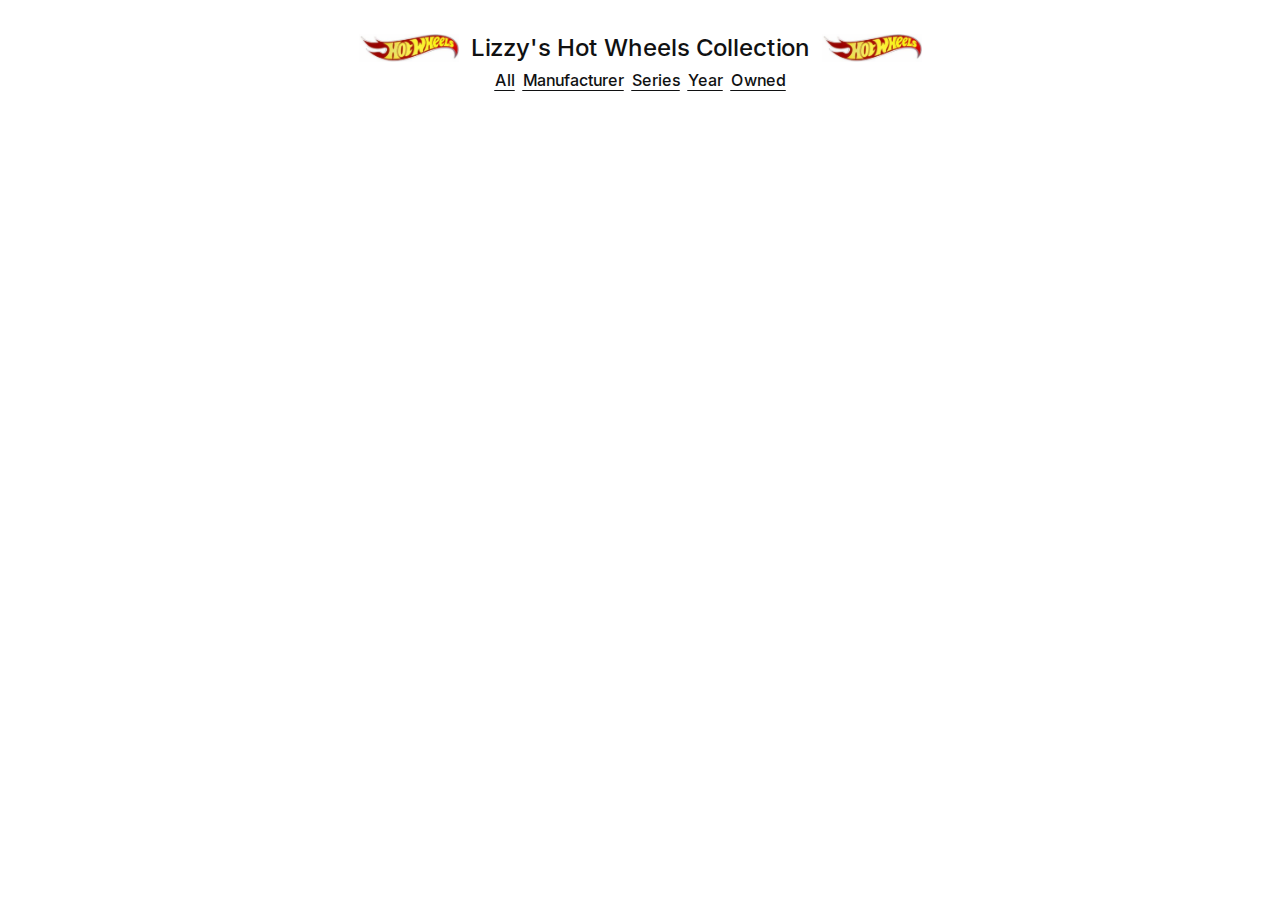
<file: owned.html>
<!DOCTYPE html><html lang="en"><head><meta charSet="utf-8"/><meta name="viewport" content="width=device-width"/><title class="jsx-698158664">Lizzy&#x27;s hotwheels</title><meta name="next-head-count" content="3"/><link rel="preload" href="/_next/static/media/684e5662d94c69e1.p.woff2" as="font" type="font/woff2" crossorigin="anonymous"/><link rel="preload" href="/_next/static/media/035951aefad7b653.p.woff2" as="font" type="font/woff2" crossorigin="anonymous"/><link rel="preload" href="/_next/static/media/a34f9d1faa5f3315.p.woff2" as="font" type="font/woff2" crossorigin="anonymous"/><link rel="preload" href="/_next/static/media/55f9d8744277143a.p.woff2" as="font" type="font/woff2" crossorigin="anonymous"/><link rel="preload" href="/_next/static/media/2b419e8fb2fec4ad.p.woff2" as="font" type="font/woff2" crossorigin="anonymous"/><link rel="preload" href="/_next/static/media/886f446b96dc7734.p.woff2" as="font" type="font/woff2" crossorigin="anonymous"/><link rel="preload" href="/_next/static/media/e693e841d50dcf2f.p.woff2" as="font" type="font/woff2" crossorigin="anonymous"/><link rel="preload" href="/_next/static/css/beaf59ea0e1bd253.css" as="style"/><link rel="stylesheet" href="/_next/static/css/beaf59ea0e1bd253.css" data-n-g=""/><noscript data-n-css=""></noscript><script defer="" nomodule="" src="/_next/static/chunks/polyfills-c67a75d1b6f99dc8.js"></script><script src="/_next/static/chunks/webpack-458a33870370ce16.js" defer=""></script><script src="/_next/static/chunks/framework-50116e63224baba2.js" defer=""></script><script src="/_next/static/chunks/main-be0dc2a97310c192.js" defer=""></script><script src="/_next/static/chunks/pages/_app-707cf925babbbdfa.js" defer=""></script><script src="/_next/static/chunks/1bfc9850-88cf2b8ff0c29c75.js" defer=""></script><script src="/_next/static/chunks/865-8a6c125325bb1e12.js" defer=""></script><script src="/_next/static/chunks/pages/owned-ddf37668f230980e.js" defer=""></script><script src="/_next/static/fprrXz5aHKxJMLMVZJZ_u/_buildManifest.js" defer=""></script><script src="/_next/static/fprrXz5aHKxJMLMVZJZ_u/_ssgManifest.js" defer=""></script><style id="__jsx-698158664">:root{--font-mono:'__IBM_Plex_Mono_7dcd2d', '__IBM_Plex_Mono_Fallback_7dcd2d';--font-sans:'__Inter_45516e', '__Inter_Fallback_45516e';--font-serif:'__PT_Serif_64a72f', '__PT_Serif_Fallback_64a72f'}</style></head><body class="bg-white text-black"><div id="__next"><div class="flex justify-center pt-5"><img alt="hw" src="/hotwheels.jpeg" width="100" height="50" decoding="async" data-nimg="1" loading="lazy" style="color:transparent;object-fit:contain"/><h1 class="pl-3 pr-3 text-center text-2xl">Lizzy&#x27;s Hot Wheels Collection</h1><img alt="hw" src="/hotwheels.jpeg" width="100" height="50" decoding="async" data-nimg="1" loading="lazy" style="color:transparent;object-fit:contain"/></div><div class="flex justify-center pt-1"><div class="pl-1 pr-1 underline underline-offset-4"><a href="/">All</a></div><div class="pl-1 pr-1 underline underline-offset-4"><a href="/by-manufacturer">Manufacturer</a></div><div class="pl-1 pr-1 underline underline-offset-4"><a href="/by-series">Series</a></div><div class="pl-1 pr-1 underline underline-offset-4"><a href="/by-year">Year</a></div><div class="pl-1 pr-1 underline underline-offset-4"><a href="/owned">Owned</a></div></div><div class="flex flex-wrap justify-center p-2"></div></div><script id="__NEXT_DATA__" type="application/json">{"props":{"pageProps":{"owned":[]},"__N_SSG":true},"page":"/owned","query":{},"buildId":"fprrXz5aHKxJMLMVZJZ_u","isFallback":false,"gsp":true,"scriptLoader":[]}</script></body></html>
</file>
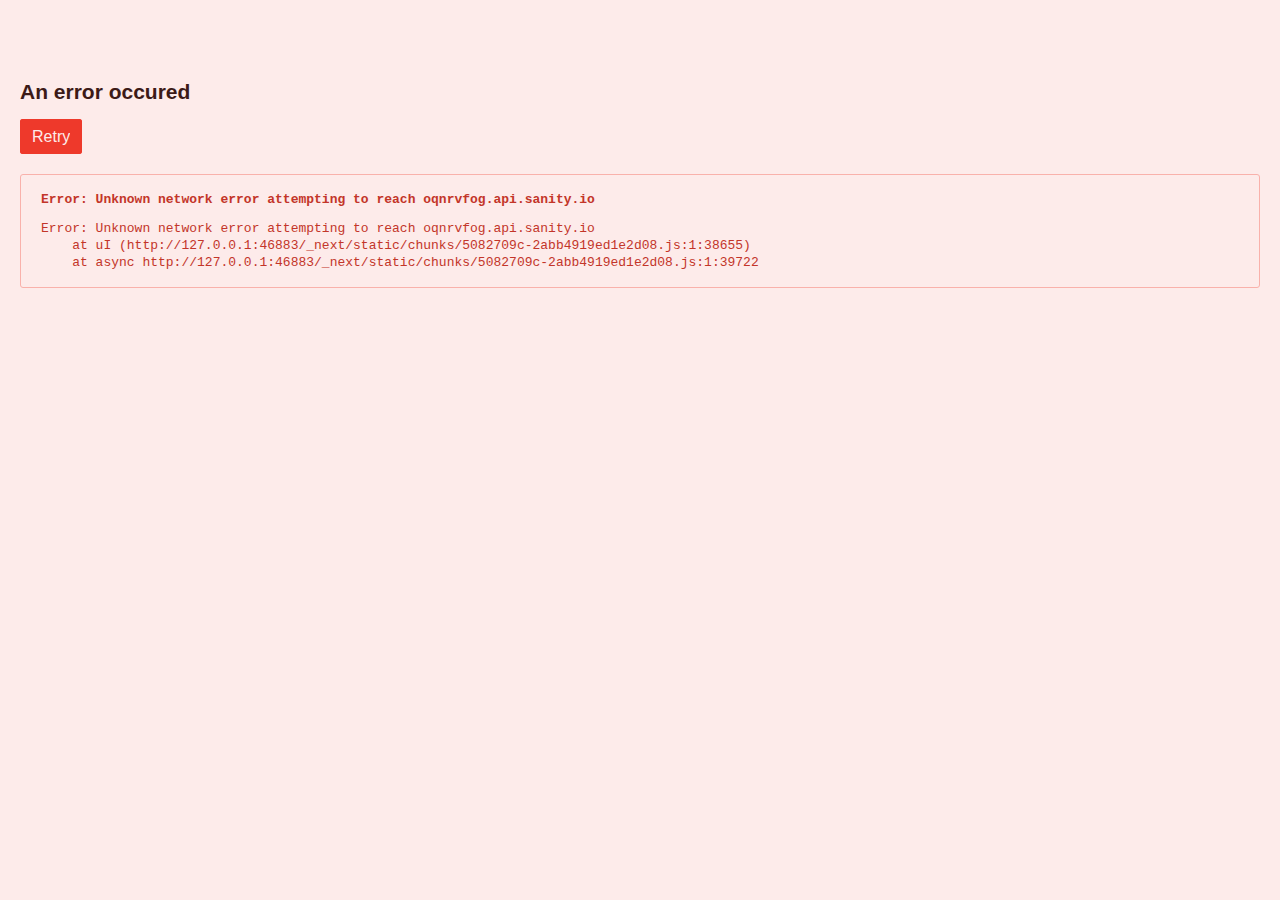
<file: studio/[[...index]].html>
<!DOCTYPE html><html lang="en"><head><meta charSet="utf-8"/><meta name="viewport" content="width=device-width"/><title class="jsx-698158664">Lizzy&#x27;s hotwheels</title><meta charSet="utf-8"/><meta name="viewport" content="width=device-width,initial-scale=1,viewport-fit=cover"/><meta name="robots" content="noindex"/><meta name="referrer" content="same-origin"/><title>Sanity</title><meta name="next-head-count" content="4"/><link rel="preload" href="/_next/static/media/684e5662d94c69e1.p.woff2" as="font" type="font/woff2" crossorigin="anonymous"/><link rel="preload" href="/_next/static/media/035951aefad7b653.p.woff2" as="font" type="font/woff2" crossorigin="anonymous"/><link rel="preload" href="/_next/static/media/a34f9d1faa5f3315.p.woff2" as="font" type="font/woff2" crossorigin="anonymous"/><link rel="preload" href="/_next/static/media/55f9d8744277143a.p.woff2" as="font" type="font/woff2" crossorigin="anonymous"/><link rel="preload" href="/_next/static/media/2b419e8fb2fec4ad.p.woff2" as="font" type="font/woff2" crossorigin="anonymous"/><link rel="preload" href="/_next/static/media/886f446b96dc7734.p.woff2" as="font" type="font/woff2" crossorigin="anonymous"/><link rel="preload" href="/_next/static/media/e693e841d50dcf2f.p.woff2" as="font" type="font/woff2" crossorigin="anonymous"/><link rel="preload" href="/_next/static/css/beaf59ea0e1bd253.css" as="style"/><link rel="stylesheet" href="/_next/static/css/beaf59ea0e1bd253.css" data-n-g=""/><noscript data-n-css=""></noscript><script defer="" nomodule="" src="/_next/static/chunks/polyfills-c67a75d1b6f99dc8.js"></script><script src="/_next/static/chunks/webpack-458a33870370ce16.js" defer=""></script><script src="/_next/static/chunks/framework-50116e63224baba2.js" defer=""></script><script src="/_next/static/chunks/main-be0dc2a97310c192.js" defer=""></script><script src="/_next/static/chunks/pages/_app-707cf925babbbdfa.js" defer=""></script><script src="/_next/static/chunks/d3048c20-7f171d84105cec64.js" defer=""></script><script src="/_next/static/chunks/5082709c-2abb4919ed1e2d08.js" defer=""></script><script src="/_next/static/chunks/75fc9c18-4d59f40a6e1b3add.js" defer=""></script><script src="/_next/static/chunks/ed9a0b66-9a6fbe898a6633f3.js" defer=""></script><script src="/_next/static/chunks/53adca4f-31b7c2b26218de55.js" defer=""></script><script src="/_next/static/chunks/660-7b82d8030f9e6338.js" defer=""></script><script src="/_next/static/chunks/pages/studio/%5B%5B...index%5D%5D-4352a78d369b7136.js" defer=""></script><script src="/_next/static/fprrXz5aHKxJMLMVZJZ_u/_buildManifest.js" defer=""></script><script src="/_next/static/fprrXz5aHKxJMLMVZJZ_u/_ssgManifest.js" defer=""></script><style id="__jsx-698158664">:root{--font-mono:'__IBM_Plex_Mono_7dcd2d', '__IBM_Plex_Mono_Fallback_7dcd2d';--font-sans:'__Inter_45516e', '__Inter_Fallback_45516e';--font-serif:'__PT_Serif_64a72f', '__PT_Serif_Fallback_64a72f'}</style></head><body class="bg-white text-black"><div id="__next"><noscript><div class="sanity-app-no-js__root"><div class="sanity-app-no-js__content"><style type="text/css">
.sanity-app-no-js__root {
  position: absolute;
  top: 0;
  right: 0;
  left: 0;
  bottom: 0;
  background: #fff;
  z-index: 1;
}

.sanity-app-no-js__content {
  position: absolute;
  top: 50%;
  left: 50%;
  transform: translate(-50%, -50%);
  text-align: center;
  font-family: helvetica, arial, sans-serif;
}
</style><h1>JavaScript disabled</h1><p>Please <a href="https://www.enable-javascript.com/">enable JavaScript</a> in your browser and reload the page to proceed.</p></div></div></noscript><div style="font-family:-apple-system, BlinkMacSystemFont, &quot;Segoe UI&quot;, Roboto, &quot;Helvetica Neue&quot;, &quot;Liberation Sans&quot;, Helvetica, Arial, system-ui, sans-serif;background-color:#fff;height:100vh;max-height:100dvh;overscroll-behavior:none;-webkit-font-smoothing:antialiased;overflow:auto"><div data-ui="Flex" style="display:flex;min-width:0;min-height:0;align-items:center;justify-content:center;flex-direction:column;height:100%;margin:0;padding:0;gap:10px"><style>@keyframes next-sanity-spinner {
from {
  transform: rotate(0deg);
}

to {
  transform: rotate(360deg);
}
}</style><div data-ui="Text" style="position:relative;font-weight:400;padding:1px 0px;font-size:1rem;line-height:calc(1.3125);transform:translateY(-5px);color:#6e7683"><span>Loading…</span></div><div data-ui="Spinner" style="display:block;animation:next-sanity-spinner 500ms linear infinite;color:#6e7683;width:0.6875rem;height:0.6875rem"><svg data-sanity-icon="spinner" width="1em" height="1em" viewBox="0 0 25 25" fill="none" xmlns="http://www.w3.org/2000/svg" style="display:block;width:1.5625rem;height:1.5625rem;margin:-7px"><path d="M4.5 12.5C4.5 16.9183 8.08172 20.5 12.5 20.5C16.9183 20.5 20.5 16.9183 20.5 12.5C20.5 8.08172 16.9183 4.5 12.5 4.5" stroke="currentColor" stroke-width="1.2"></path></svg></div></div></div></div><script id="__NEXT_DATA__" type="application/json">{"props":{"pageProps":{}},"page":"/studio/[[...index]]","query":{},"buildId":"fprrXz5aHKxJMLMVZJZ_u","nextExport":true,"autoExport":true,"isFallback":false,"scriptLoader":[]}</script></body></html>
</file>
<file: _next/static/css/beaf59ea0e1bd253.css>
/*
! tailwindcss v3.2.4 | MIT License | https://tailwindcss.com
*/*,:after,:before{box-sizing:border-box;border:0 solid #ced2d9}:after,:before{--tw-content:""}html{line-height:1.5;-webkit-text-size-adjust:100%;-moz-tab-size:4;-o-tab-size:4;tab-size:4;font-family:var(--font-sans);font-feature-settings:normal}body{line-height:inherit}hr{height:0;color:inherit;border-top-width:1px}abbr:where([title]){-webkit-text-decoration:underline dotted;text-decoration:underline dotted}h1,h2,h3,h4,h5,h6{font-size:inherit;font-weight:inherit}a{color:inherit;text-decoration:inherit}b,strong{font-weight:bolder}code,kbd,pre,samp{font-family:var(--font-mono);font-size:1em}small{font-size:80%}sub,sup{font-size:75%;line-height:0;position:relative;vertical-align:baseline}sub{bottom:-.25em}sup{top:-.5em}table{text-indent:0;border-color:inherit;border-collapse:collapse}button,input,optgroup,select,textarea{font-family:inherit;font-size:100%;font-weight:inherit;line-height:inherit;color:inherit;margin:0;padding:0}button,select{text-transform:none}[type=button],[type=reset],[type=submit],button{-webkit-appearance:button;background-color:transparent;background-image:none}:-moz-focusring{outline:auto}:-moz-ui-invalid{box-shadow:none}progress{vertical-align:baseline}::-webkit-inner-spin-button,::-webkit-outer-spin-button{height:auto}[type=search]{-webkit-appearance:textfield;outline-offset:-2px}::-webkit-search-decoration{-webkit-appearance:none}::-webkit-file-upload-button{-webkit-appearance:button;font:inherit}summary{display:list-item}blockquote,dd,dl,figure,h1,h2,h3,h4,h5,h6,hr,p,pre{margin:0}fieldset{margin:0}fieldset,legend{padding:0}menu,ol,ul{list-style:none;margin:0;padding:0}textarea{resize:vertical}input::-moz-placeholder,textarea::-moz-placeholder{opacity:1;color:#9ea6b3}input::placeholder,textarea::placeholder{opacity:1;color:#9ea6b3}[role=button],button{cursor:pointer}:disabled{cursor:default}audio,canvas,embed,iframe,img,object,svg,video{display:block;vertical-align:middle}img,video{max-width:100%;height:auto}[hidden]{display:none}*,:after,:before{--tw-border-spacing-x:0;--tw-border-spacing-y:0;--tw-translate-x:0;--tw-translate-y:0;--tw-rotate:0;--tw-skew-x:0;--tw-skew-y:0;--tw-scale-x:1;--tw-scale-y:1;--tw-pan-x: ;--tw-pan-y: ;--tw-pinch-zoom: ;--tw-scroll-snap-strictness:proximity;--tw-ordinal: ;--tw-slashed-zero: ;--tw-numeric-figure: ;--tw-numeric-spacing: ;--tw-numeric-fraction: ;--tw-ring-inset: ;--tw-ring-offset-width:0px;--tw-ring-offset-color:#fff;--tw-ring-color:rgba(34,118,252,.5);--tw-ring-offset-shadow:0 0 #0000;--tw-ring-shadow:0 0 #0000;--tw-shadow:0 0 #0000;--tw-shadow-colored:0 0 #0000;--tw-blur: ;--tw-brightness: ;--tw-contrast: ;--tw-grayscale: ;--tw-hue-rotate: ;--tw-invert: ;--tw-saturate: ;--tw-sepia: ;--tw-drop-shadow: ;--tw-backdrop-blur: ;--tw-backdrop-brightness: ;--tw-backdrop-contrast: ;--tw-backdrop-grayscale: ;--tw-backdrop-hue-rotate: ;--tw-backdrop-invert: ;--tw-backdrop-opacity: ;--tw-backdrop-saturate: ;--tw-backdrop-sepia: }::backdrop{--tw-border-spacing-x:0;--tw-border-spacing-y:0;--tw-translate-x:0;--tw-translate-y:0;--tw-rotate:0;--tw-skew-x:0;--tw-skew-y:0;--tw-scale-x:1;--tw-scale-y:1;--tw-pan-x: ;--tw-pan-y: ;--tw-pinch-zoom: ;--tw-scroll-snap-strictness:proximity;--tw-ordinal: ;--tw-slashed-zero: ;--tw-numeric-figure: ;--tw-numeric-spacing: ;--tw-numeric-fraction: ;--tw-ring-inset: ;--tw-ring-offset-width:0px;--tw-ring-offset-color:#fff;--tw-ring-color:rgba(34,118,252,.5);--tw-ring-offset-shadow:0 0 #0000;--tw-ring-shadow:0 0 #0000;--tw-shadow:0 0 #0000;--tw-shadow-colored:0 0 #0000;--tw-blur: ;--tw-brightness: ;--tw-contrast: ;--tw-grayscale: ;--tw-hue-rotate: ;--tw-invert: ;--tw-saturate: ;--tw-sepia: ;--tw-drop-shadow: ;--tw-backdrop-blur: ;--tw-backdrop-brightness: ;--tw-backdrop-contrast: ;--tw-backdrop-grayscale: ;--tw-backdrop-hue-rotate: ;--tw-backdrop-invert: ;--tw-backdrop-opacity: ;--tw-backdrop-saturate: ;--tw-backdrop-sepia: }.absolute{position:absolute}.relative{position:relative}.top-1{top:4px}.right-1{right:4px}.top-0{top:0}.left-0{left:0}.m-2{margin:8px}.mb-1{margin-bottom:4px}.ml-2{margin-left:8px}.inline-block{display:inline-block}.flex{display:flex}.hidden{display:none}.h-full{height:100%}.w-40{width:10rem}.w-full{width:100%}.transform{transform:translate(var(--tw-translate-x),var(--tw-translate-y)) rotate(var(--tw-rotate)) skewX(var(--tw-skew-x)) skewY(var(--tw-skew-y)) scaleX(var(--tw-scale-x)) scaleY(var(--tw-scale-y))}.cursor-pointer{cursor:pointer}.flex-wrap{flex-wrap:wrap}.justify-center{justify-content:center}.rounded{border-radius:3px}.border{border-width:1px}.border-b-2{border-bottom-width:2px}.border-solid{border-style:solid}.border-black{--tw-border-opacity:1;border-color:rgb(16 17 18/var(--tw-border-opacity))}.bg-white{--tw-bg-opacity:1;background-color:rgb(255 255 255/var(--tw-bg-opacity))}.p-1{padding:4px}.p-2{padding:8px}.pl-4{padding-left:20px}.pr-4{padding-right:20px}.pt-5{padding-top:32px}.pb-1{padding-bottom:4px}.pl-3{padding-left:12px}.pr-3{padding-right:12px}.pt-1{padding-top:4px}.pl-1{padding-left:4px}.pr-1{padding-right:4px}.text-center{text-align:center}.text-xl{font-size:1.25rem;line-height:1.75rem}.text-2xl{font-size:1.5rem;line-height:2rem}.italic{font-style:italic}.text-black{--tw-text-opacity:1;color:rgb(16 17 18/var(--tw-text-opacity))}.underline{text-decoration-line:underline}.underline-offset-4{text-underline-offset:4px}.filter{filter:var(--tw-blur) var(--tw-brightness) var(--tw-contrast) var(--tw-grayscale) var(--tw-hue-rotate) var(--tw-invert) var(--tw-saturate) var(--tw-sepia) var(--tw-drop-shadow)}.backdrop-brightness-50{--tw-backdrop-brightness:brightness(.5);-webkit-backdrop-filter:var(--tw-backdrop-blur) var(--tw-backdrop-brightness) var(--tw-backdrop-contrast) var(--tw-backdrop-grayscale) var(--tw-backdrop-hue-rotate) var(--tw-backdrop-invert) var(--tw-backdrop-opacity) var(--tw-backdrop-saturate) var(--tw-backdrop-sepia);backdrop-filter:var(--tw-backdrop-blur) var(--tw-backdrop-brightness) var(--tw-backdrop-contrast) var(--tw-backdrop-grayscale) var(--tw-backdrop-hue-rotate) var(--tw-backdrop-invert) var(--tw-backdrop-opacity) var(--tw-backdrop-saturate) var(--tw-backdrop-sepia)}#__next,body,html{height:100%}body{-webkit-font-smoothing:antialiased;margin:0}@media (min-width:768px){.md\:w-52{width:13rem}}@font-face{font-family:__IBM_Plex_Mono_7dcd2d;font-style:normal;font-weight:500;font-display:optional;src:url(/_next/static/media/b6f2eee8808a2bb4.woff2) format("woff2");unicode-range:U+0460-052f,U+1c80-1c88,U+20b4,U+2de0-2dff,U+a640-a69f,U+fe2e-fe2f}@font-face{font-family:__IBM_Plex_Mono_7dcd2d;font-style:normal;font-weight:500;font-display:optional;src:url(/_next/static/media/bc2003170c651d45.woff2) format("woff2");unicode-range:U+0301,U+0400-045f,U+0490-0491,U+04b0-04b1,U+2116}@font-face{font-family:__IBM_Plex_Mono_7dcd2d;font-style:normal;font-weight:500;font-display:optional;src:url(/_next/static/media/d43ef4503e5571d0.woff2) format("woff2");unicode-range:U+0102-0103,U+0110-0111,U+0128-0129,U+0168-0169,U+01a0-01a1,U+01af-01b0,U+0300-0301,U+0303-0304,U+0308-0309,U+0323,U+0329,U+1ea0-1ef9,U+20ab}@font-face{font-family:__IBM_Plex_Mono_7dcd2d;font-style:normal;font-weight:500;font-display:optional;src:url(/_next/static/media/3281a323710833ec.woff2) format("woff2");unicode-range:U+0100-02af,U+0304,U+0308,U+0329,U+1e00-1e9f,U+1ef2-1eff,U+2020,U+20a0-20ab,U+20ad-20c0,U+2113,U+2c60-2c7f,U+a720-a7ff}@font-face{font-family:__IBM_Plex_Mono_7dcd2d;font-style:normal;font-weight:500;font-display:optional;src:url(/_next/static/media/684e5662d94c69e1.p.woff2) format("woff2");unicode-range:U+00??,U+0131,U+0152-0153,U+02bb-02bc,U+02c6,U+02da,U+02dc,U+0304,U+0308,U+0329,U+2000-206f,U+2074,U+20ac,U+2122,U+2191,U+2193,U+2212,U+2215,U+feff,U+fffd}@font-face{font-family:__IBM_Plex_Mono_7dcd2d;font-style:normal;font-weight:700;font-display:optional;src:url(/_next/static/media/7524e759b2d52ce2.woff2) format("woff2");unicode-range:U+0460-052f,U+1c80-1c88,U+20b4,U+2de0-2dff,U+a640-a69f,U+fe2e-fe2f}@font-face{font-family:__IBM_Plex_Mono_7dcd2d;font-style:normal;font-weight:700;font-display:optional;src:url(/_next/static/media/83feb047e42e457a.woff2) format("woff2");unicode-range:U+0301,U+0400-045f,U+0490-0491,U+04b0-04b1,U+2116}@font-face{font-family:__IBM_Plex_Mono_7dcd2d;font-style:normal;font-weight:700;font-display:optional;src:url(/_next/static/media/40bfb1458eaec497.woff2) format("woff2");unicode-range:U+0102-0103,U+0110-0111,U+0128-0129,U+0168-0169,U+01a0-01a1,U+01af-01b0,U+0300-0301,U+0303-0304,U+0308-0309,U+0323,U+0329,U+1ea0-1ef9,U+20ab}@font-face{font-family:__IBM_Plex_Mono_7dcd2d;font-style:normal;font-weight:700;font-display:optional;src:url(/_next/static/media/8ea51a27e153ec43.woff2) format("woff2");unicode-range:U+0100-02af,U+0304,U+0308,U+0329,U+1e00-1e9f,U+1ef2-1eff,U+2020,U+20a0-20ab,U+20ad-20c0,U+2113,U+2c60-2c7f,U+a720-a7ff}@font-face{font-family:__IBM_Plex_Mono_7dcd2d;font-style:normal;font-weight:700;font-display:optional;src:url(/_next/static/media/035951aefad7b653.p.woff2) format("woff2");unicode-range:U+00??,U+0131,U+0152-0153,U+02bb-02bc,U+02c6,U+02da,U+02dc,U+0304,U+0308,U+0329,U+2000-206f,U+2074,U+20ac,U+2122,U+2191,U+2193,U+2212,U+2215,U+feff,U+fffd}@font-face{font-family:__IBM_Plex_Mono_Fallback_7dcd2d;src:local("Arial");ascent-override:77.95%;descent-override:20.91%;line-gap-override:0.00%;size-adjust:131.49%}.__className_7dcd2d{font-family:__IBM_Plex_Mono_7dcd2d,__IBM_Plex_Mono_Fallback_7dcd2d;font-style:normal}.__variable_7dcd2d{--font-mono:"__IBM_Plex_Mono_7dcd2d","__IBM_Plex_Mono_Fallback_7dcd2d"}@font-face{font-family:__Inter_45516e;font-style:normal;font-weight:500;font-display:optional;src:url(/_next/static/media/55c55f0601d81cf3.woff2) format("woff2");unicode-range:U+0460-052f,U+1c80-1c88,U+20b4,U+2de0-2dff,U+a640-a69f,U+fe2e-fe2f}@font-face{font-family:__Inter_45516e;font-style:normal;font-weight:500;font-display:optional;src:url(/_next/static/media/26a46d62cd723877.woff2) format("woff2");unicode-range:U+0301,U+0400-045f,U+0490-0491,U+04b0-04b1,U+2116}@font-face{font-family:__Inter_45516e;font-style:normal;font-weight:500;font-display:optional;src:url(/_next/static/media/97e0cb1ae144a2a9.woff2) format("woff2");unicode-range:U+1f??}@font-face{font-family:__Inter_45516e;font-style:normal;font-weight:500;font-display:optional;src:url(/_next/static/media/581909926a08bbc8.woff2) format("woff2");unicode-range:U+0370-0377,U+037a-037f,U+0384-038a,U+038c,U+038e-03a1,U+03a3-03ff}@font-face{font-family:__Inter_45516e;font-style:normal;font-weight:500;font-display:optional;src:url(/_next/static/media/df0a9ae256c0569c.woff2) format("woff2");unicode-range:U+0102-0103,U+0110-0111,U+0128-0129,U+0168-0169,U+01a0-01a1,U+01af-01b0,U+0300-0301,U+0303-0304,U+0308-0309,U+0323,U+0329,U+1ea0-1ef9,U+20ab}@font-face{font-family:__Inter_45516e;font-style:normal;font-weight:500;font-display:optional;src:url(/_next/static/media/6d93bde91c0c2823.woff2) format("woff2");unicode-range:U+0100-02af,U+0304,U+0308,U+0329,U+1e00-1e9f,U+1ef2-1eff,U+2020,U+20a0-20ab,U+20ad-20c0,U+2113,U+2c60-2c7f,U+a720-a7ff}@font-face{font-family:__Inter_45516e;font-style:normal;font-weight:500;font-display:optional;src:url(/_next/static/media/a34f9d1faa5f3315.p.woff2) format("woff2");unicode-range:U+00??,U+0131,U+0152-0153,U+02bb-02bc,U+02c6,U+02da,U+02dc,U+0304,U+0308,U+0329,U+2000-206f,U+2074,U+20ac,U+2122,U+2191,U+2193,U+2212,U+2215,U+feff,U+fffd}@font-face{font-family:__Inter_45516e;font-style:normal;font-weight:700;font-display:optional;src:url(/_next/static/media/55c55f0601d81cf3.woff2) format("woff2");unicode-range:U+0460-052f,U+1c80-1c88,U+20b4,U+2de0-2dff,U+a640-a69f,U+fe2e-fe2f}@font-face{font-family:__Inter_45516e;font-style:normal;font-weight:700;font-display:optional;src:url(/_next/static/media/26a46d62cd723877.woff2) format("woff2");unicode-range:U+0301,U+0400-045f,U+0490-0491,U+04b0-04b1,U+2116}@font-face{font-family:__Inter_45516e;font-style:normal;font-weight:700;font-display:optional;src:url(/_next/static/media/97e0cb1ae144a2a9.woff2) format("woff2");unicode-range:U+1f??}@font-face{font-family:__Inter_45516e;font-style:normal;font-weight:700;font-display:optional;src:url(/_next/static/media/581909926a08bbc8.woff2) format("woff2");unicode-range:U+0370-0377,U+037a-037f,U+0384-038a,U+038c,U+038e-03a1,U+03a3-03ff}@font-face{font-family:__Inter_45516e;font-style:normal;font-weight:700;font-display:optional;src:url(/_next/static/media/df0a9ae256c0569c.woff2) format("woff2");unicode-range:U+0102-0103,U+0110-0111,U+0128-0129,U+0168-0169,U+01a0-01a1,U+01af-01b0,U+0300-0301,U+0303-0304,U+0308-0309,U+0323,U+0329,U+1ea0-1ef9,U+20ab}@font-face{font-family:__Inter_45516e;font-style:normal;font-weight:700;font-display:optional;src:url(/_next/static/media/6d93bde91c0c2823.woff2) format("woff2");unicode-range:U+0100-02af,U+0304,U+0308,U+0329,U+1e00-1e9f,U+1ef2-1eff,U+2020,U+20a0-20ab,U+20ad-20c0,U+2113,U+2c60-2c7f,U+a720-a7ff}@font-face{font-family:__Inter_45516e;font-style:normal;font-weight:700;font-display:optional;src:url(/_next/static/media/a34f9d1faa5f3315.p.woff2) format("woff2");unicode-range:U+00??,U+0131,U+0152-0153,U+02bb-02bc,U+02c6,U+02da,U+02dc,U+0304,U+0308,U+0329,U+2000-206f,U+2074,U+20ac,U+2122,U+2191,U+2193,U+2212,U+2215,U+feff,U+fffd}@font-face{font-family:__Inter_45516e;font-style:normal;font-weight:800;font-display:optional;src:url(/_next/static/media/55c55f0601d81cf3.woff2) format("woff2");unicode-range:U+0460-052f,U+1c80-1c88,U+20b4,U+2de0-2dff,U+a640-a69f,U+fe2e-fe2f}@font-face{font-family:__Inter_45516e;font-style:normal;font-weight:800;font-display:optional;src:url(/_next/static/media/26a46d62cd723877.woff2) format("woff2");unicode-range:U+0301,U+0400-045f,U+0490-0491,U+04b0-04b1,U+2116}@font-face{font-family:__Inter_45516e;font-style:normal;font-weight:800;font-display:optional;src:url(/_next/static/media/97e0cb1ae144a2a9.woff2) format("woff2");unicode-range:U+1f??}@font-face{font-family:__Inter_45516e;font-style:normal;font-weight:800;font-display:optional;src:url(/_next/static/media/581909926a08bbc8.woff2) format("woff2");unicode-range:U+0370-0377,U+037a-037f,U+0384-038a,U+038c,U+038e-03a1,U+03a3-03ff}@font-face{font-family:__Inter_45516e;font-style:normal;font-weight:800;font-display:optional;src:url(/_next/static/media/df0a9ae256c0569c.woff2) format("woff2");unicode-range:U+0102-0103,U+0110-0111,U+0128-0129,U+0168-0169,U+01a0-01a1,U+01af-01b0,U+0300-0301,U+0303-0304,U+0308-0309,U+0323,U+0329,U+1ea0-1ef9,U+20ab}@font-face{font-family:__Inter_45516e;font-style:normal;font-weight:800;font-display:optional;src:url(/_next/static/media/6d93bde91c0c2823.woff2) format("woff2");unicode-range:U+0100-02af,U+0304,U+0308,U+0329,U+1e00-1e9f,U+1ef2-1eff,U+2020,U+20a0-20ab,U+20ad-20c0,U+2113,U+2c60-2c7f,U+a720-a7ff}@font-face{font-family:__Inter_45516e;font-style:normal;font-weight:800;font-display:optional;src:url(/_next/static/media/a34f9d1faa5f3315.p.woff2) format("woff2");unicode-range:U+00??,U+0131,U+0152-0153,U+02bb-02bc,U+02c6,U+02da,U+02dc,U+0304,U+0308,U+0329,U+2000-206f,U+2074,U+20ac,U+2122,U+2191,U+2193,U+2212,U+2215,U+feff,U+fffd}@font-face{font-family:__Inter_Fallback_45516e;src:local("Arial");ascent-override:90.00%;descent-override:22.43%;line-gap-override:0.00%;size-adjust:107.64%}.__className_45516e{font-family:__Inter_45516e,__Inter_Fallback_45516e;font-style:normal}.__variable_45516e{--font-sans:"__Inter_45516e","__Inter_Fallback_45516e"}@font-face{font-family:"__PT_Serif_64a72f";font-style:italic;font-weight:400;font-display:optional;src:url(/_next/static/media/576e9e4fe930707f.woff2) format("woff2");unicode-range:U+0460-052f,U+1c80-1c88,U+20b4,U+2de0-2dff,U+a640-a69f,U+fe2e-fe2f}@font-face{font-family:"__PT_Serif_64a72f";font-style:italic;font-weight:400;font-display:optional;src:url(/_next/static/media/a414556a1e0087e1.woff2) format("woff2");unicode-range:U+0301,U+0400-045f,U+0490-0491,U+04b0-04b1,U+2116}@font-face{font-family:"__PT_Serif_64a72f";font-style:italic;font-weight:400;font-display:optional;src:url(/_next/static/media/8a1e0f876516a290.woff2) format("woff2");unicode-range:U+0100-02af,U+0304,U+0308,U+0329,U+1e00-1e9f,U+1ef2-1eff,U+2020,U+20a0-20ab,U+20ad-20c0,U+2113,U+2c60-2c7f,U+a720-a7ff}@font-face{font-family:"__PT_Serif_64a72f";font-style:italic;font-weight:400;font-display:optional;src:url(/_next/static/media/55f9d8744277143a.p.woff2) format("woff2");unicode-range:U+00??,U+0131,U+0152-0153,U+02bb-02bc,U+02c6,U+02da,U+02dc,U+0304,U+0308,U+0329,U+2000-206f,U+2074,U+20ac,U+2122,U+2191,U+2193,U+2212,U+2215,U+feff,U+fffd}@font-face{font-family:"__PT_Serif_64a72f";font-style:italic;font-weight:700;font-display:optional;src:url(/_next/static/media/dc949feb3d0e86d2.woff2) format("woff2");unicode-range:U+0460-052f,U+1c80-1c88,U+20b4,U+2de0-2dff,U+a640-a69f,U+fe2e-fe2f}@font-face{font-family:"__PT_Serif_64a72f";font-style:italic;font-weight:700;font-display:optional;src:url(/_next/static/media/b8cffce48d31393c.woff2) format("woff2");unicode-range:U+0301,U+0400-045f,U+0490-0491,U+04b0-04b1,U+2116}@font-face{font-family:"__PT_Serif_64a72f";font-style:italic;font-weight:700;font-display:optional;src:url(/_next/static/media/22ad01f37319d18e.woff2) format("woff2");unicode-range:U+0100-02af,U+0304,U+0308,U+0329,U+1e00-1e9f,U+1ef2-1eff,U+2020,U+20a0-20ab,U+20ad-20c0,U+2113,U+2c60-2c7f,U+a720-a7ff}@font-face{font-family:"__PT_Serif_64a72f";font-style:italic;font-weight:700;font-display:optional;src:url(/_next/static/media/2b419e8fb2fec4ad.p.woff2) format("woff2");unicode-range:U+00??,U+0131,U+0152-0153,U+02bb-02bc,U+02c6,U+02da,U+02dc,U+0304,U+0308,U+0329,U+2000-206f,U+2074,U+20ac,U+2122,U+2191,U+2193,U+2212,U+2215,U+feff,U+fffd}@font-face{font-family:"__PT_Serif_64a72f";font-style:normal;font-weight:400;font-display:optional;src:url(/_next/static/media/4cefbb0c18f21ca5.woff2) format("woff2");unicode-range:U+0460-052f,U+1c80-1c88,U+20b4,U+2de0-2dff,U+a640-a69f,U+fe2e-fe2f}@font-face{font-family:"__PT_Serif_64a72f";font-style:normal;font-weight:400;font-display:optional;src:url(/_next/static/media/75655d6639acf9be.woff2) format("woff2");unicode-range:U+0301,U+0400-045f,U+0490-0491,U+04b0-04b1,U+2116}@font-face{font-family:"__PT_Serif_64a72f";font-style:normal;font-weight:400;font-display:optional;src:url(/_next/static/media/8dcff538116e20e3.woff2) format("woff2");unicode-range:U+0100-02af,U+0304,U+0308,U+0329,U+1e00-1e9f,U+1ef2-1eff,U+2020,U+20a0-20ab,U+20ad-20c0,U+2113,U+2c60-2c7f,U+a720-a7ff}@font-face{font-family:"__PT_Serif_64a72f";font-style:normal;font-weight:400;font-display:optional;src:url(/_next/static/media/886f446b96dc7734.p.woff2) format("woff2");unicode-range:U+00??,U+0131,U+0152-0153,U+02bb-02bc,U+02c6,U+02da,U+02dc,U+0304,U+0308,U+0329,U+2000-206f,U+2074,U+20ac,U+2122,U+2191,U+2193,U+2212,U+2215,U+feff,U+fffd}@font-face{font-family:"__PT_Serif_64a72f";font-style:normal;font-weight:700;font-display:optional;src:url(/_next/static/media/1829b486edba7033.woff2) format("woff2");unicode-range:U+0460-052f,U+1c80-1c88,U+20b4,U+2de0-2dff,U+a640-a69f,U+fe2e-fe2f}@font-face{font-family:"__PT_Serif_64a72f";font-style:normal;font-weight:700;font-display:optional;src:url(/_next/static/media/6b0cd32368d33c62.woff2) format("woff2");unicode-range:U+0301,U+0400-045f,U+0490-0491,U+04b0-04b1,U+2116}@font-face{font-family:"__PT_Serif_64a72f";font-style:normal;font-weight:700;font-display:optional;src:url(/_next/static/media/3afe5adeb2c02728.woff2) format("woff2");unicode-range:U+0100-02af,U+0304,U+0308,U+0329,U+1e00-1e9f,U+1ef2-1eff,U+2020,U+20a0-20ab,U+20ad-20c0,U+2113,U+2c60-2c7f,U+a720-a7ff}@font-face{font-family:"__PT_Serif_64a72f";font-style:normal;font-weight:700;font-display:optional;src:url(/_next/static/media/e693e841d50dcf2f.p.woff2) format("woff2");unicode-range:U+00??,U+0131,U+0152-0153,U+02bb-02bc,U+02c6,U+02da,U+02dc,U+0304,U+0308,U+0329,U+2000-206f,U+2074,U+20ac,U+2122,U+2191,U+2193,U+2212,U+2215,U+feff,U+fffd}@font-face{font-family:"__PT_Serif_Fallback_64a72f";src:local("Times New Roman");ascent-override:94.70%;descent-override:26.07%;line-gap-override:0.00%;size-adjust:109.71%}.__className_64a72f{font-family:"__PT_Serif_64a72f","__PT_Serif_Fallback_64a72f"}.__variable_64a72f{--font-serif:"__PT_Serif_64a72f","__PT_Serif_Fallback_64a72f"}
</file>
